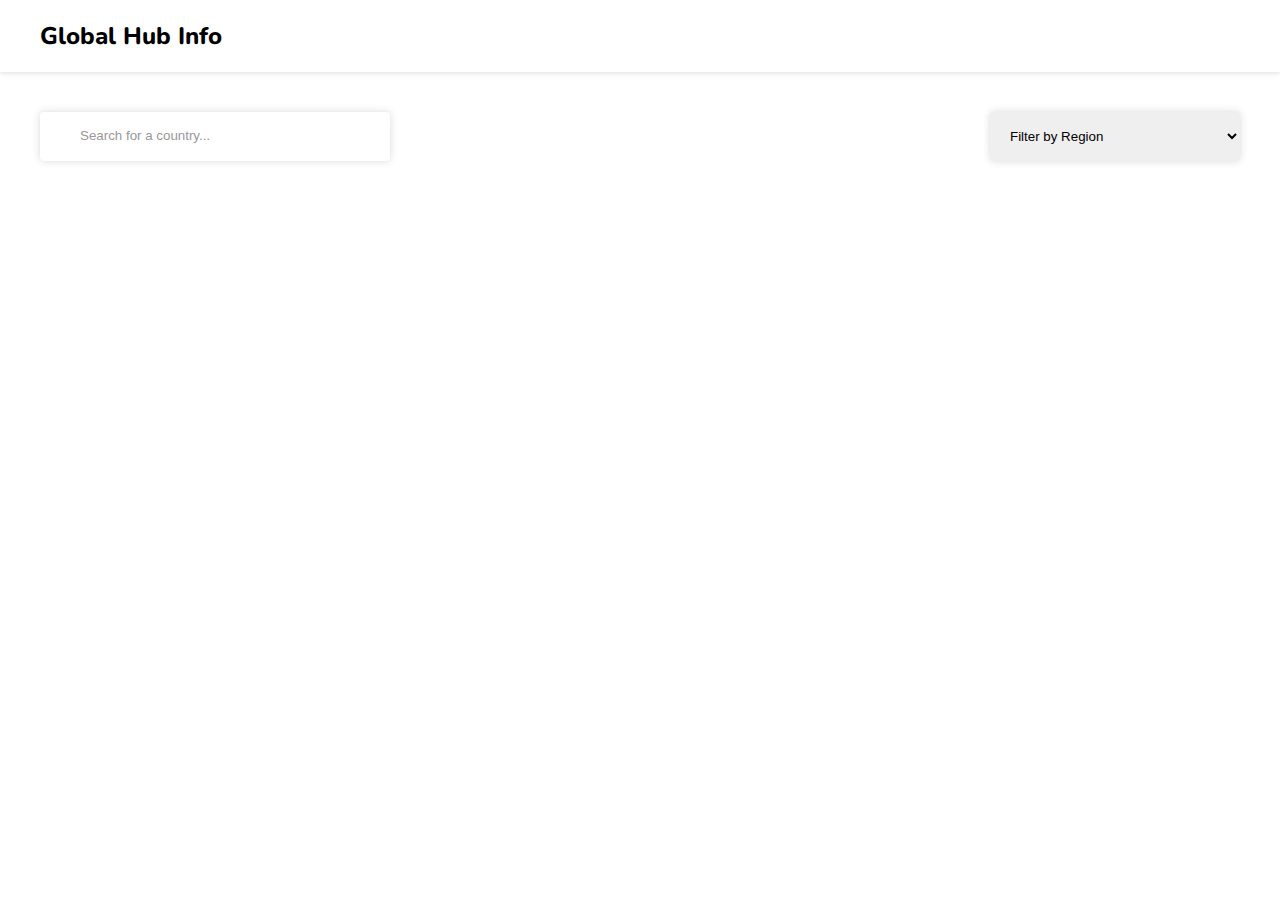
<file: index.html>
<!DOCTYPE html>
<html lang="en">

<head>
    <meta charset="UTF-8" />
    <meta http-equiv="X-UA-Compatible" content="IE=edge" />
    <meta name="viewport" content="width=device-width, initial-scale=1.0" />
    <title>Countries</title>
    <link rel="stylesheet" href="https://cdnjs.cloudflare.com/ajax/libs/font-awesome/6.3.0/css/all.min.css"
        integrity="sha512-SzlrxWUlpfuzQ+pcUCosxcglQRNAq/DZjVsC0lE40xsADsfeQoEypE+enwcOiGjk/bSuGGKHEyjSoQ1zVisanQ=="
        crossorigin="anonymous" referrerpolicy="no-referrer" />
    <link href="https://fonts.googleapis.com/css?family=Nunito:300,regular,500,600,700,800" rel="stylesheet" />
    <link rel="stylesheet" href="style.css" />
    <script src="script.js" defer></script>
</head>

<body>
    <header class="header-container">
        <div class="header-content">
            <h2 class="title"><a href="/">Global Hub Info&nbsp;<i class="fa-solid fa-earth-asia"></i></a></h2>
            <!-- <p class="theme-changer"><i class="fa-regular fa-moon"></i>&nbsp;&nbsp;Dark Mode</p> -->
        </div>
    </header>
    <main>
        <div class="search-filter-container">
            <div class="search-container">
                <i class="fa-solid fa-magnifying-glass"></i>
                <input type="text" placeholder="Search for a country...">
            </div>
            <select class="filter-by-region">
                <option hidden>Filter by Region</option>
                <option value="Africa">Africa</option>
                <option value="America">America</option>
                <option value="Asia">Asia</option>
                <option value="Europe">Europe</option>
                <option value="Oceania">Oceania</option>
            </select>
        </div>
        <div class="countries-container"></div>
    </main>
</body>

</html>
</file>
<file: style.css>
* {
  box-sizing: border-box;
}

body {
  margin: 0;
  font-family: Nunito, sans-serif;
}

main {
  padding: 24px;
}

a {
  text-decoration-line: none;
  color: inherit;
}

.header-container {
  box-shadow: 0 2px 4px 0px rgba(0, 0, 0, 0.1);
  padding-inline: 24px;
}

.header-content {
  display: flex;
  align-items: center;
  justify-content: space-between;
  max-width: 1200px;
  margin-inline: auto;
}

.title {
  font-weight: 800;
}

.title i {
  animation: rotate 5s linear infinite;
  display: inline-block;
}

@keyframes rotate {
  from {
    transform: rotate(0deg);
  }
  to {
    transform: rotate(360deg);
  }
}

.theme-changer {
  cursor: pointer;
}

.countries-container {
  max-width: 1200px;
  margin-top: 16px;
  display: flex;
  gap: 64px;
  flex-wrap: wrap;
  margin-inline: auto;
  justify-content: space-between;
}

.country-card {
  display: inline-block;
  width: 250px;
  border-radius: 8px;
  overflow: hidden;
  padding-bottom: 24px;
  box-shadow: 0 0 8px 0px rgba(0, 0, 0, 0.2);
  transition: all 0.2s ease-in-out;
}

.country-card:hover {
  transform: scale(1.03);
  box-shadow: 0 0 16px 0px rgba(0, 0, 0, 0.2);
}

.card-title {
  font-size: 24px;
  margin-block: 16px;
}

.card-text {
  padding-inline: 16px;
}

.card-text p {
  margin-block: 8px;
}

.country-card img {
  width: 100%;
}

.search-filter-container {
  max-width: 1200px;
  margin-inline: auto;
  margin-top: 16px;
  margin-bottom: 48px;
  display: flex;
  justify-content: space-between;
  gap: 24px;
}

.search-container {
  box-shadow: 0 0 8px 0px rgba(0, 0, 0, 0.15);
  max-width: 350px;
  width: 100%;
  border-radius: 4px;
  padding-left: 24px;
  color: #999;
  overflow: hidden;
}

.search-container input {
  border: none;
  outline: none;
  padding: 16px;
  width: 90%;
  background-color: inherit;
  color: inherit;
}

.search-container input::placeholder {
  color: #999;
}

.filter-by-region {
  width: 250px;
  padding: 16px;
  border: none;
  outline: none;
  box-shadow: 0 0 8px 0px rgba(0, 0, 0, 0.15);
  border-radius: 4px;
}

@media (max-width: 768px) {
  .countries-container {
    justify-content: center;
  }

  .title {
    font-size: 16px;
  }

  .header-content p {
    font-size: 12px;
  }

  .search-filter-container {
    flex-direction: column;
  }
}
</file>
